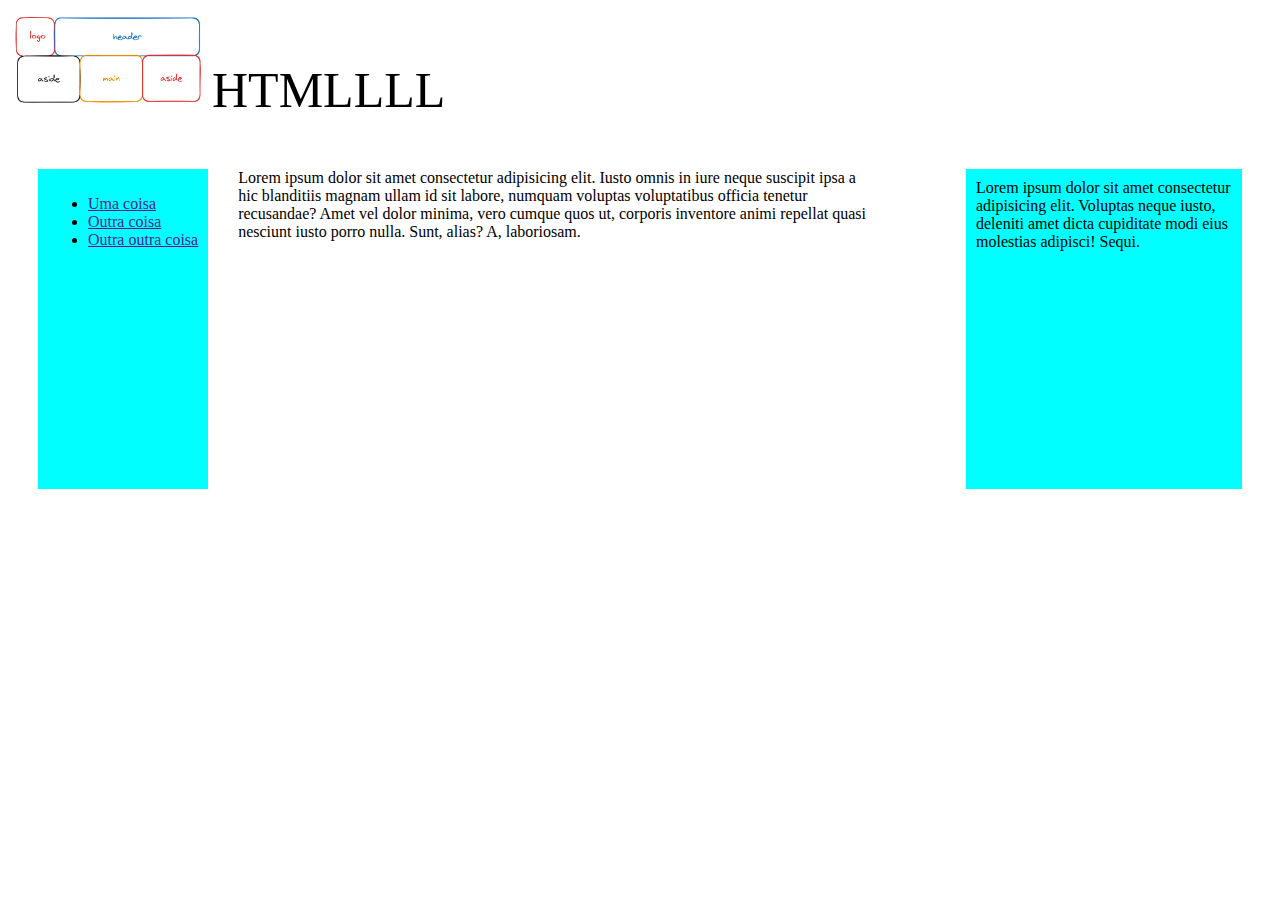
<file: index.html>
<!DOCTYPE html>
<html lang="en">
<head>
    <meta charset="UTF-8">
    <meta name="viewport" content="width=device-width, initial-scale=1.0">
    <title>Document</title>
    <link rel="stylesheet" type="text/css" href="index.css" />

</head>
<body>
 
    <img src="tpc.png" alt="">
    <header>
    <p>HTMLLLL</p>
    </header>

<br>

<aside>
    <ul>
        <li><a href="">Uma coisa</a></li>
        <li><a href="">Outra coisa</a></li>
        <li><a href="">Outra outra coisa</a></li>
    </ul>
</aside>
<main>
    
Lorem ipsum dolor sit amet consectetur adipisicing elit. Iusto omnis in iure neque suscipit ipsa a hic blanditiis magnam ullam id sit labore, numquam voluptas voluptatibus officia tenetur recusandae? Amet vel dolor minima, vero cumque quos ut, corporis inventore animi repellat quasi nesciunt iusto porro nulla. Sunt, alias? A, laboriosam.
</main>

<aside>
Lorem ipsum dolor sit amet consectetur adipisicing elit. Voluptas neque iusto, deleniti amet dicta cupiditate modi eius molestias adipisci! Sequi.
</aside>

</body>
</html>
</file>
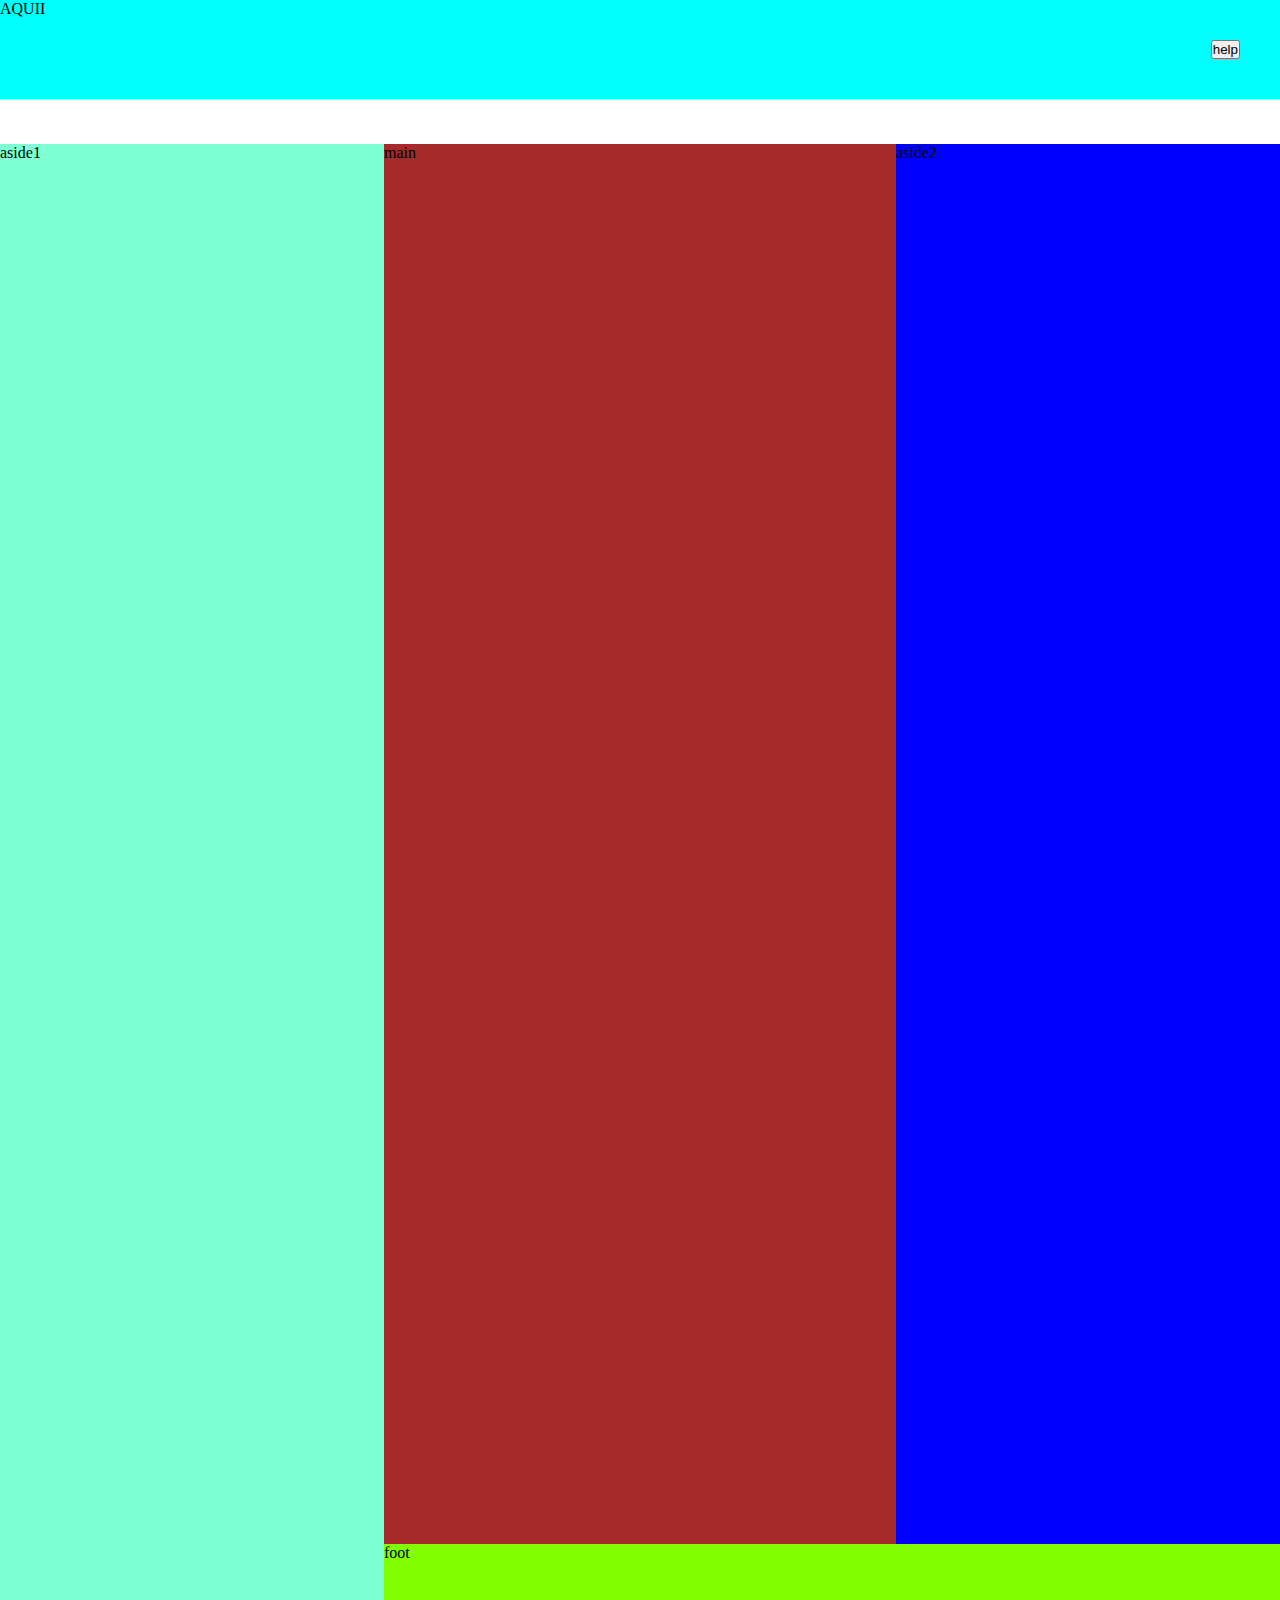
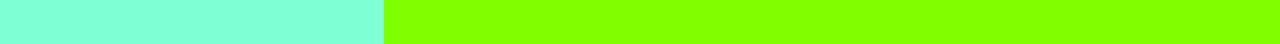
<file: index1.html>
<!DOCTYPE html>
<html lang="en">
  <head>
    <meta charset="UTF-8" />
    <meta name="viewport" content="width=device-width, initial-scale=1.0" />
    <title>Document</title>
    <link rel="stylesheet" type="text/css" href="index1.css" />
  </head>
  <body>
    <header>
        AQUII
      <button>help</button>
    </header>
<br><br><br><br><br><br><br><br>
    <aside>
aside1
    </aside>

        <main>
main
        </main>
        <aside>
aside2
        </aside>

      <footer>
foot
      </footer>

  </body>
</html>
</file>
<file: index.css>
img {
  width: 200px;
}

header {
  display: inline-block;
  font-size: 50px;
}

aside {
  background-color: aqua;
  float: left;
  height: 300px;
  margin: 0px 30px 0px 30px;
  padding: 10px;
}

main + aside {
  float: right;
  width: 20vw;
}

main {
  display: inline-block;
  width: 50vw;
}
</file>
<file: index1.css>
* {
  padding: 0;
  margin: 0;
}
header {
  position: fixed;
  width: 100vw;
  background-color: aqua;
}

button {
  margin: 40px;
  float: right;
  position: sticky;
}

aside {
  float: left;
  background-color: aquamarine;
  width: 30vw;
  height: 1500px;
}

main + aside {
  float: right;
  background-color: blue;
  height: 1400px;
}

main {
  width: 40vw;
  height: 1400px;
  background-color: brown;
  display: inline-block;
}

footer {
  background-color: chartreuse;
  height: 100px;
}
</file>
